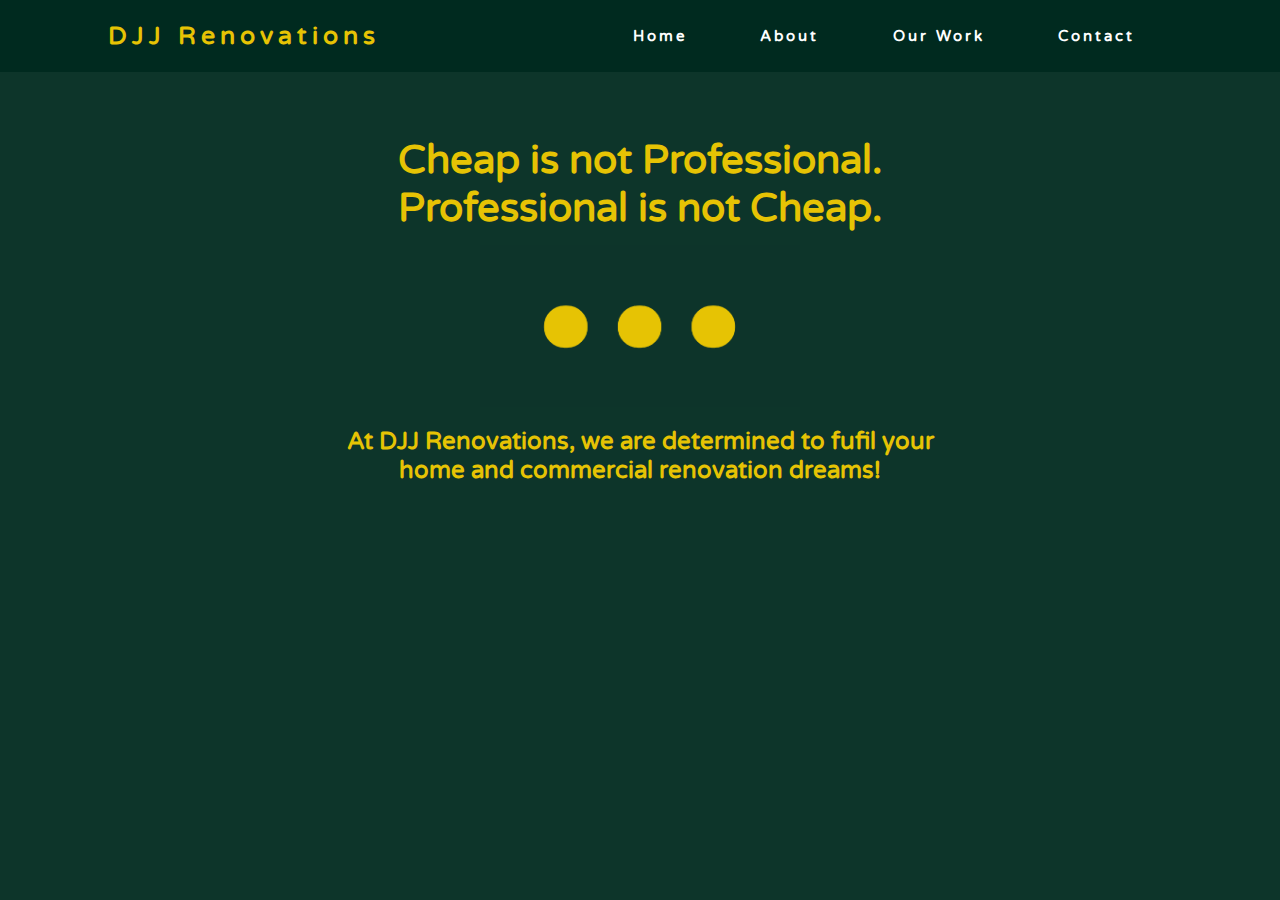
<file: index.html>
<!DOCTYPE html>
<html lang="en">

<head>
  <meta charset="UTF-8">
  <meta http-equiv="X-UA-Compatible" content="IE=edge">
  <meta name="viewport" content="width=device-width, initial-scale=1.0">
  <title>Home</title>
  <link rel="stylesheet" type="text/css" href="styles.css" />
</head>
<link rel="preconnect" href="https://fonts.googleapis.com">
<link rel="preconnect" href="https://fonts.gstatic.com" crossorigin>
<link href="https://fonts.googleapis.com/css2?family=Varela+Round&display=swap" rel="stylesheet">

<body>
  <nav>
    <div class="logo">DJJ Renovations</div>
    <ul class="nav-items">
      <li><a href="index.html">Home</a></li>
      <li><a href="about.html">About</a></li>
      <li><a href="ourwork.html">Our Work</a></li>
      <li><a href="contact.html">Contact</a></li>
    </ul>
    <div class="menu">
      <div class="line1"></div>
      <div class="line2"></div>
      <div class="line3"></div>
    </div>
  </nav>
<div class=homepage>
  <h1 class="DJJ">Cheap is not Professional. Professional is not Cheap.</h1>
  <img class="dots" src="Screenshot (12).png" alt="">
  <h3 class="slogan">At DJJ Renovations, we are determined to fufil your home and commercial renovation dreams!</h3>
  </div>

  <script src="app.js"></script>
</body>


</html>
</file>
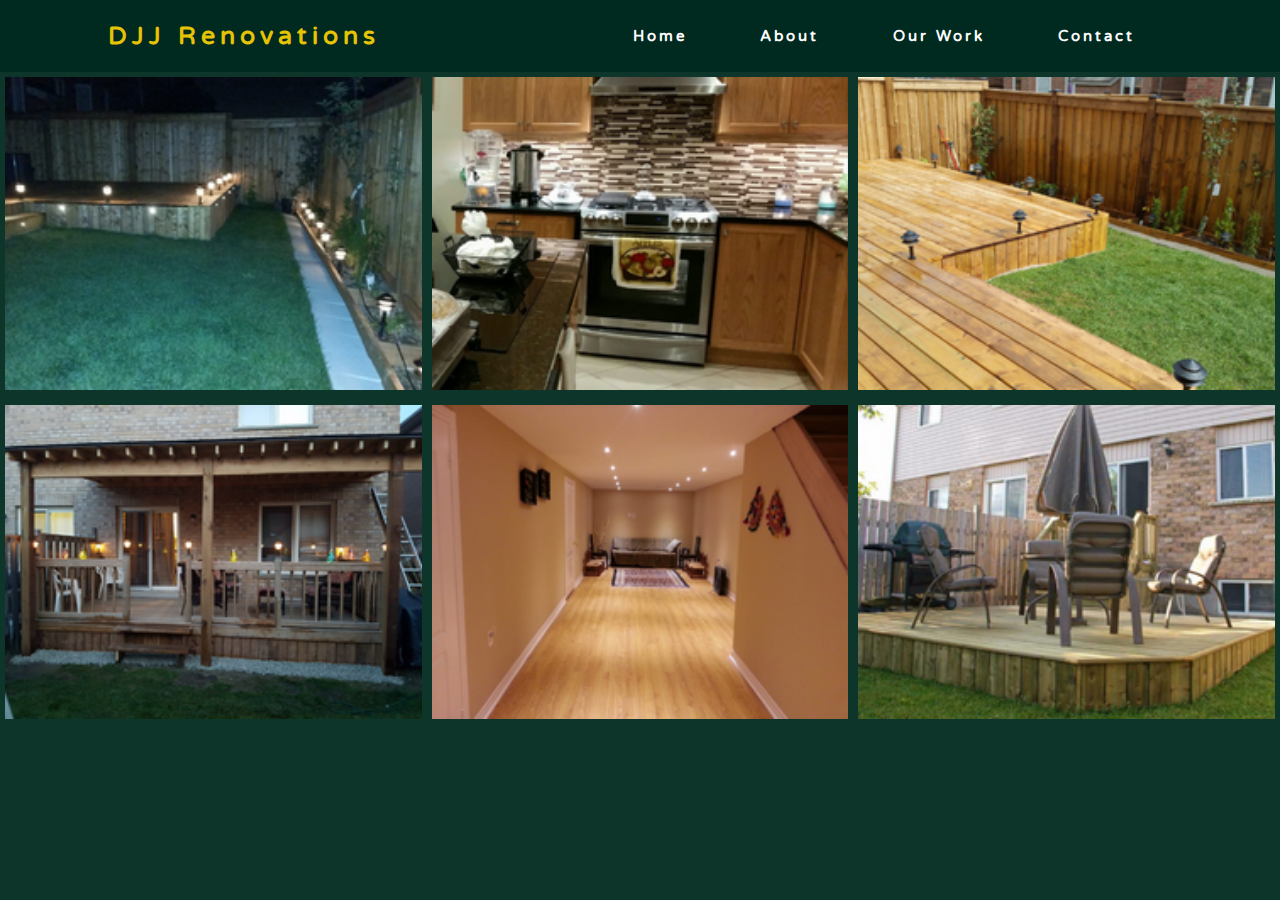
<file: ourwork.html>
<!DOCTYPE html>
<html lang="en">

<head>
    <meta charset="UTF-8">
    <meta http-equiv="X-UA-Compatible" content="IE=edge">
    <meta name="viewport" content="width=device-width, initial-scale=1.0">
    <title>Home</title>
    <link rel="stylesheet" type="text/css" href="styles.css" />
</head>
<link rel="preconnect" href="https://fonts.googleapis.com">
<link rel="preconnect" href="https://fonts.gstatic.com" crossorigin>
<link href="https://fonts.googleapis.com/css2?family=Varela+Round&display=swap" rel="stylesheet">

<body>
    <nav>
        <div class="logo">DJJ Renovations</div>
        <ul class="nav-items">
            <li><a href="index.html">Home</a></li>
            <li><a href="about.html">About</a></li>
            <li><a href="ourwork.html">Our Work</a></li>
            <li><a href="contact.html">Contact</a></li>
        </ul>
        <div class="menu">
            <div class="line1"></div>
            <div class="line2"></div>
            <div class="line3"></div>
        </div>
    </nav>

    <div class="row">
        <div class="column">
            <img src="deck.png" alt="Snow" style="width:100%">
        </div>
        <div class="column">
            <img src="kitchen.png" alt="Forest" style="width:100%">
        </div>
        <div class="column">
            <img src="deck -4 .png" alt="Mountains" style="width:100%">
        </div>
    </div>

    <div class="row">
        <div class="column">
            <img src="deck -2 .png" alt="Snow" style="width:100%">
        </div>
        <div class="column">
            <img src="basement.png" alt="Forest" style="width:100%">
        </div>
        <div class="column">
            <img src="deck -3 .png" alt="Mountains" style="width:100%">
        </div>
    </div>


    <script src="app.js"></script>
</body>


</html>
</file>
<file: styles.css>
*{
  margin: 0px;
  padding: 0px;
  box-sizing: border-box;
}

nav{
  display: flex;
  justify-content: space-around;
  align-items: center;
  min-height: 8vh;
  background: #002A1F;
}

.logo{
  color:#E6C304;
  letter-spacing: 5px;
  font-size: 25px;
  font-weight: bolder;
}
.nav-items{
  display: flex;
  justify-content: space-around;
  width: 40%
}

.nav-items a{
   color:white;
   text-decoration: none;
   letter-spacing: 3px;
   font-weight: bold;
   font-size: 15px;
}

.nav-items a:hover{
  color: #E6C304;
}

.nav-items li{
  list-style: none;
}

body{
    font-family: 'Varela Round', sans-serif;
    background: rgba(0,42,31,0.95);
}

.menu{
  display: none;
  cursor: pointer;
}

.menu div{
  width: 30px;
  height: 2px;
  background-color: aliceblue;
  margin: 7px;
  transition: 0.3s ease;
}


/*Start of Desktop Design*/
@media screen and (min-width: 1024px){
  .nav-items{
  width: 45%;
  }

.call-picture{
  width: 95px;
  margin-left: 25%;
  float: left;
}

.call{
  margin-top: 20px;
  align-items: center;
}

.phone-number{
  margin-top: 10px;
  margin-right: 20%;
  float: right;
  color: #E6C304;
  margin-top: 6%;
  font-size: 35px;
}

.mail-picture{
  width: 95px;
  margin-left: 25%;
  float: left;
}

.email{
  margin-top: 20px;
  align-items: center;
}

.email-address{
  margin-top: 10px;
  margin-right: 20%;
  float: right;
  color: #E6C304;
  margin-top: 6%;
  font-size: 35px;
}

}



/* Start of Responsive Mobile Design */
@media screen and (max-width: 768px){
  body{
    overflow-x: hidden;
  }

 .slogan{
    display: flex;
    justify-content: center;
    margin-left: 14%;
  }
  
  .nav-items{
  position: absolute;
  right: 0px;
  height: 100%;
  top: 8vh;
  background-color:#002A1F;
  display: flex;
  flex-direction: column;
  align-items: center;
  transform: translateX(100%);
  transition: transform 0.2s ease-in;
  margin-bottom: 100%;
  
  

  }
.nav-items li{
  opacity: 0;
}
.menu{
  display: block;
}
.logo{
  color:white;
}


.nav-active{
  transform: translateX(0%)
}

@keyframes navLinkFade{
  from{
    opacity:0;
    tranform: translateX(50px);
  }
  to{
    opacity: 1;
    transform: translateX(0px);
  }
}

.slogan{
  display:flex;
  align-items: center;
  text-align: center;
}

.call-picture{
  width: 95px;
  margin-right: 2%;
  float: left;
}

.call{
  margin-top: 20px;
  align-items: center;
}

.phone-number{
  margin-top: 12%;
  float: right;
  color: #E6C304;
  font-size: 30px;
  margin-bottom: 30px;
}

.mail-picture{
  width: 95px;
  margin-top: 30px;
}

.email{
  margin-top: 20px;
  align-items: center;
}



}



/* End of Responvie Phone Design */
.toggle .line1{
  transform: rotate(-45deg) translate(-4px, 9px);
}

.toggle .line2{
  opacity: 0;
}

.toggle .line3{
  transform: rotate(45deg) translate(-3px,-9px);
}

.DJJ{
  display: flex;
  text-align: center;
  justify-content: center;
  margin-top: 10%;
  font-size: 250%;
  color: #E6C304;
}

.dots{
  display: block;
  margin: auto;
  width:50%;
  height: 50%;
  margin-top: 2%;
}

.slogan{
  margin:0px;
  display: flex;
  text-align: center;
  justify-content: center;
  margin-top: 3%;
  margin-bottom: 5%;
  font-size: 150%;
  color:#E6C304;
}

.homepage{
  display: block;
  margin: auto;
  width: 50%;
  
}

.about{
  display: flex;
  text-align: center;
  justify-content: center;
  margin-top: 5%;
  margin-bottom: 5%;
  font-size: 250%;
  color:#E6C304;
}

.content{
  color: #E6C304;
  display: flex;
  text-align: center;
  margin-left: 10%;
  margin-right: 10%;
  margin-bottom: 5%;
}

.contact-module{
  display: block;
  margin-left: auto;
  margin-right: auto;
  margin-top: 5%;
  width: 90%;
  height: auto;

}

/* Three image containers (use 25% for four, and 50% for two, etc) */
.column {
  float: left;
  width: 33.33%;
  padding: 5px;
}

/* Clear floats after image containers */
.row::after {
  content: "";
  clear: both;
  display: table;
}
</file>
